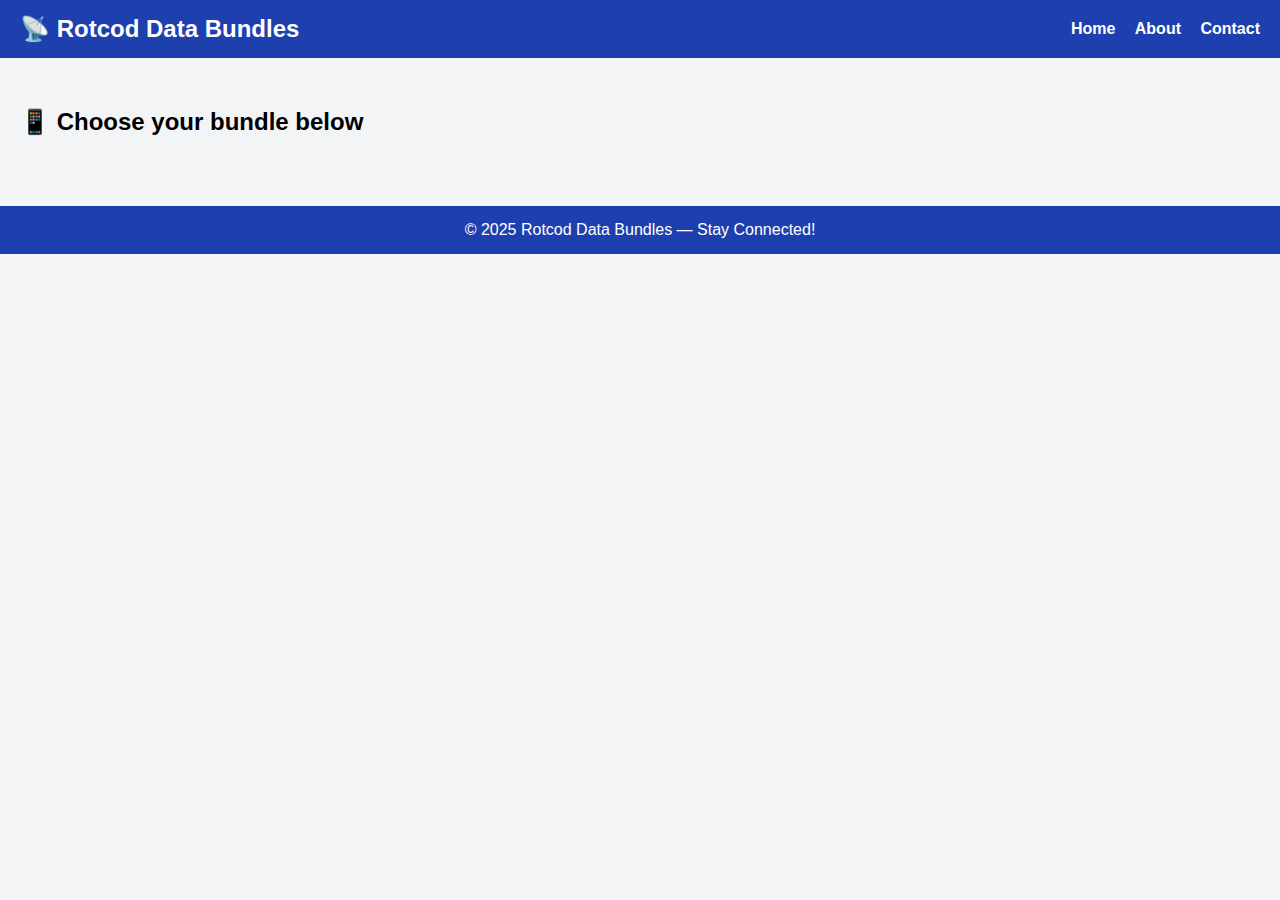
<file: index.html>
<!DOCTYPE html>
<html lang="en">
<head>
<meta charset="UTF-8">
<meta name="viewport" content="width=device-width, initial-scale=1.0">
<title>Rotcod Data Bundles</title>
<style>
  body { font-family: Arial, sans-serif; margin: 0; background: #f3f4f6; }
  header { background: #1e40af; color: white; padding: 15px 20px; display: flex; align-items: center; justify-content: space-between; }
  header h1 { margin: 0; font-size: 24px; display: flex; align-items: center; gap: 10px; }
  nav a { color: white; text-decoration: none; margin-left: 15px; font-weight: bold; }
  nav a:hover { text-decoration: underline; }
  main { padding: 20px; }
  #bundleList { display: grid; grid-template-columns: repeat(auto-fill,minmax(220px,1fr)); gap: 20px; margin-top: 20px; }
  .bundle-item { background: white; padding: 15px; border-radius: 8px; box-shadow: 0 2px 6px rgba(0,0,0,0.1); text-align: center; }
  .bundle-item button { background: #1e40af; color: white; border: none; padding: 8px 15px; border-radius: 5px; cursor: pointer; margin-top: 10px; }
  .bundle-item button:hover { background: #2563eb; }
  footer { text-align: center; padding: 15px; background: #1e40af; color: white; margin-top: 30px; }
  /* Popup styling */
  .popup { display: none; position: fixed; top:0; left:0; width:100%; height:100%; background: rgba(0,0,0,0.5); align-items: center; justify-content: center; z-index: 1000; }
  .popup-content { background: white; padding: 20px; border-radius: 10px; text-align: center; width: 300px; box-shadow: 0 4px 12px rgba(0,0,0,0.2); }
  .popup-content button { margin-top: 15px; background: #1e40af; color: white; padding: 8px 12px; border: none; border-radius: 5px; cursor: pointer; }
  .popup-content button:hover { background: #2563eb; }
  section { margin-top: 30px; }
  a.whatsapp-link { color: #25D366; font-weight: bold; text-decoration: none; }
  a.whatsapp-link:hover { text-decoration: underline; }
</style>
</head>
<body>

<header>
  <h1>📡 Rotcod Data Bundles</h1>
  <nav>
    <a href="#home" onclick="showSection('home')">Home</a>
    <a href="#about" onclick="showSection('about')">About</a>
    <a href="#contact" onclick="showSection('contact')">Contact</a>
  </nav>
</header>

<main>
  <!-- Home Section -->
  <section id="home">
    <h2>📱 Choose your bundle below</h2>
    <div id="bundleList"></div>
  </section>

  <!-- About Section -->
  <section id="about" style="display:none;">
    <h2>About Rotcod Data Bundles</h2>
    <p>We provide the most reliable and affordable data bundles. Stay connected with Rotcod!</p>
    <button onclick="showSection('home')">Go Back Home</button>
  </section>

  <!-- Contact Section -->
  <section id="contact" style="display:none;">
    <h2>Contact</h2>
    <p>WhatsApp: <a class="whatsapp-link" href="https://wa.me/254710234904" target="_blank">0710234904</a></p>
    <p>Name: <strong>Doctor Rotcod</strong></p>
    <button onclick="showSection('home')">Go Back Home</button>
  </section>
</main>

<!-- M-Pesa Payment Popup -->
<div id="mpesaPopup" class="popup">
  <div class="popup-content">
    <div class="message"></div>
    <button onclick="closePopup()">Close</button>
  </div>
</div>

<script>
  // Navigation
  function showSection(id) {
    ['home','about','contact'].forEach(sec => {
      document.getElementById(sec).style.display = (sec === id ? 'block' : 'none');
    });
  }

  // Load bundles from backend
  async function loadBundles() {
    const res = await fetch("http://127.0.0.1:5000/api/bundles");
    const data = await res.json();
    const container = document.getElementById("bundleList");
    container.innerHTML = "";
    data.forEach(b => {
      const item = document.createElement("div");
      item.className = "bundle-item";
      item.innerHTML = `
        <h3>${b.name}</h3>
        <p>Price: ${b.price}</p>
        <p>Data: ${b.data}</p>
        <button onclick="buyBundle('${b.name}', '${b.price}')">💳 Buy Now</button>
      `;
      container.appendChild(item);
    });
  }

  // Buy bundle triggers M-Pesa popup
  function buyBundle(bundleName, price) {
    showMPesaPopup(bundleName, price);
  }

  // M-Pesa simulation with receipt
  function showMPesaPopup(bundleName, price) {
    const popup = document.getElementById("mpesaPopup");
    const message = popup.querySelector(".message");
    message.innerHTML = `Processing payment for ${bundleName} <br>••••`;
    popup.style.display = "flex";

    setTimeout(() => {
      const txId = Date.now();
      message.innerHTML = `
        ✅ Thank you for buying Rotcod Data Bundle!<br>
        Bundle: ${bundleName}<br>
        Price: ${price}<br>
        Transaction ID: ${txId}<br>
        Timestamp: ${new Date().toLocaleString()}<br>
        Stay connected with Rotcod!
      `;
      // Send transaction to backend
      fetch("http://127.0.0.1:5000/api/buy", {
        method: "POST",
        headers: { "Content-Type": "application/json" },
        body: JSON.stringify({ bundleName, price, fee: 0, profit: 0 })
      });
    }, 2000);
  }

  // Close popup
  function closePopup() {
    document.getElementById("mpesaPopup").style.display = "none";
  }

  loadBundles();
</script>

<footer>
© 2025 Rotcod Data Bundles — Stay Connected!
</footer>

</body>
</html>
</file>
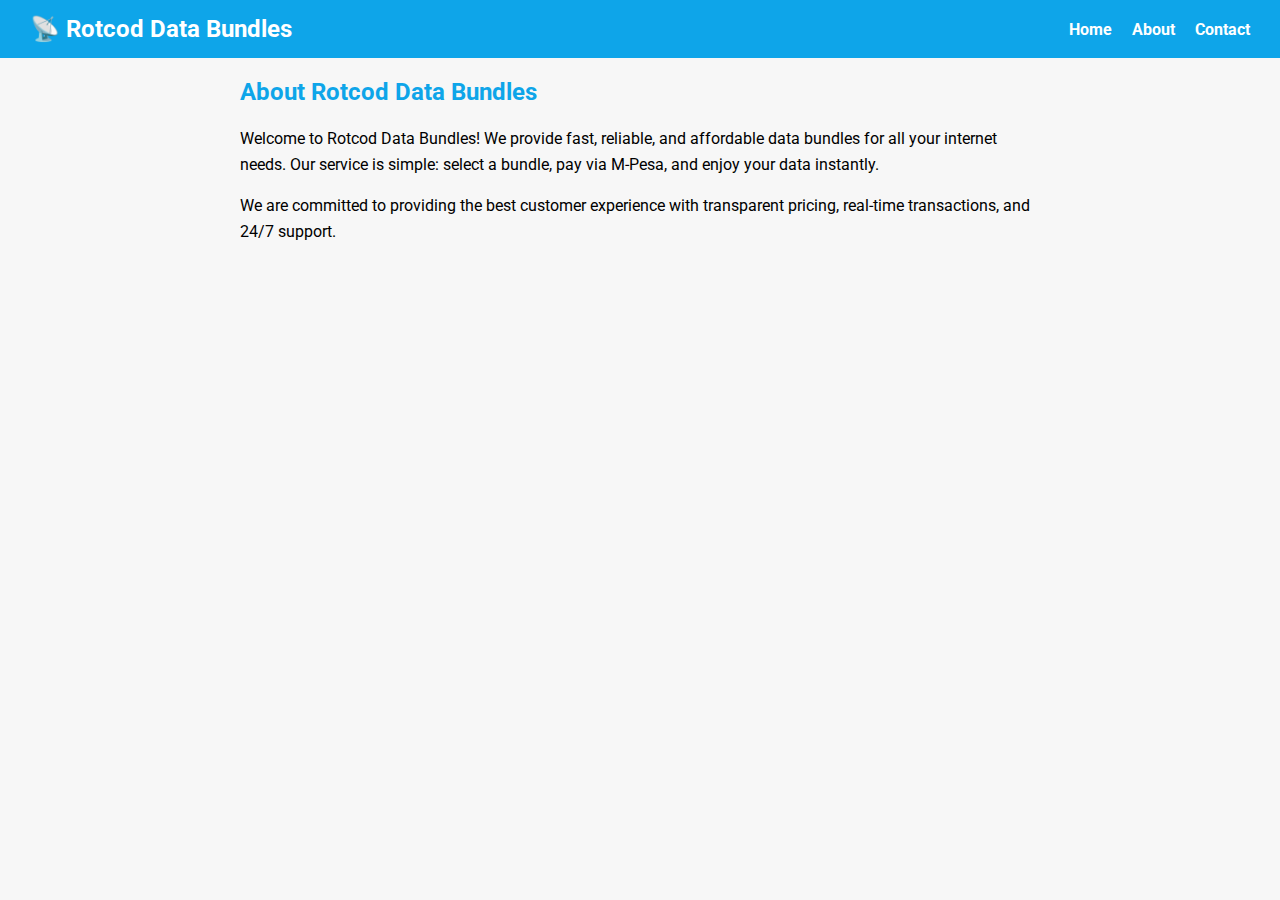
<file: about.html>
<!DOCTYPE html>
<html lang="en">
<head>
  <meta charset="UTF-8">
  <meta name="viewport" content="width=device-width, initial-scale=1.0">
  <title>About - Rotcod Data Bundles</title>
  <link href="https://fonts.googleapis.com/css2?family=Roboto:wght@400;700&display=swap" rel="stylesheet">
  <style>
    body { font-family: 'Roboto', sans-serif; margin:0; padding:0; background-color:#f7f7f7; }
    header { background-color:#0ea5e9; color:white; padding:15px 30px; display:flex; align-items:center; justify-content:space-between; }
    header h1 { display:flex; align-items:center; gap:10px; font-size:1.5rem; margin:0; }
    nav ul { list-style:none; display:flex; gap:20px; margin:0; padding:0; }
    nav ul li a { text-decoration:none; font-weight:bold; color:white; transition:0.3s; }
    nav ul li a:hover { color:#fcd34d; }
    .container { max-width:800px; margin:20px auto; padding:0 15px; }
    h2 { color:#0ea5e9; }
    p { line-height:1.6; }
  </style>
</head>
<body>
  <header>
    <h1>📡 Rotcod Data Bundles</h1>
    <nav>
      <ul>
        <li><a href="index.html">Home</a></li>
        <li><a href="about.html">About</a></li>
        <li><a href="contact.html">Contact</a></li>
      </ul>
    </nav>
  </header>

  <div class="container">
    <h2>About Rotcod Data Bundles</h2>
    <p>Welcome to Rotcod Data Bundles! We provide fast, reliable, and affordable data bundles for all your internet needs. Our service is simple: select a bundle, pay via M-Pesa, and enjoy your data instantly.</p>
    <p>We are committed to providing the best customer experience with transparent pricing, real-time transactions, and 24/7 support.</p>
  </div>
</body>
</html>
</file>
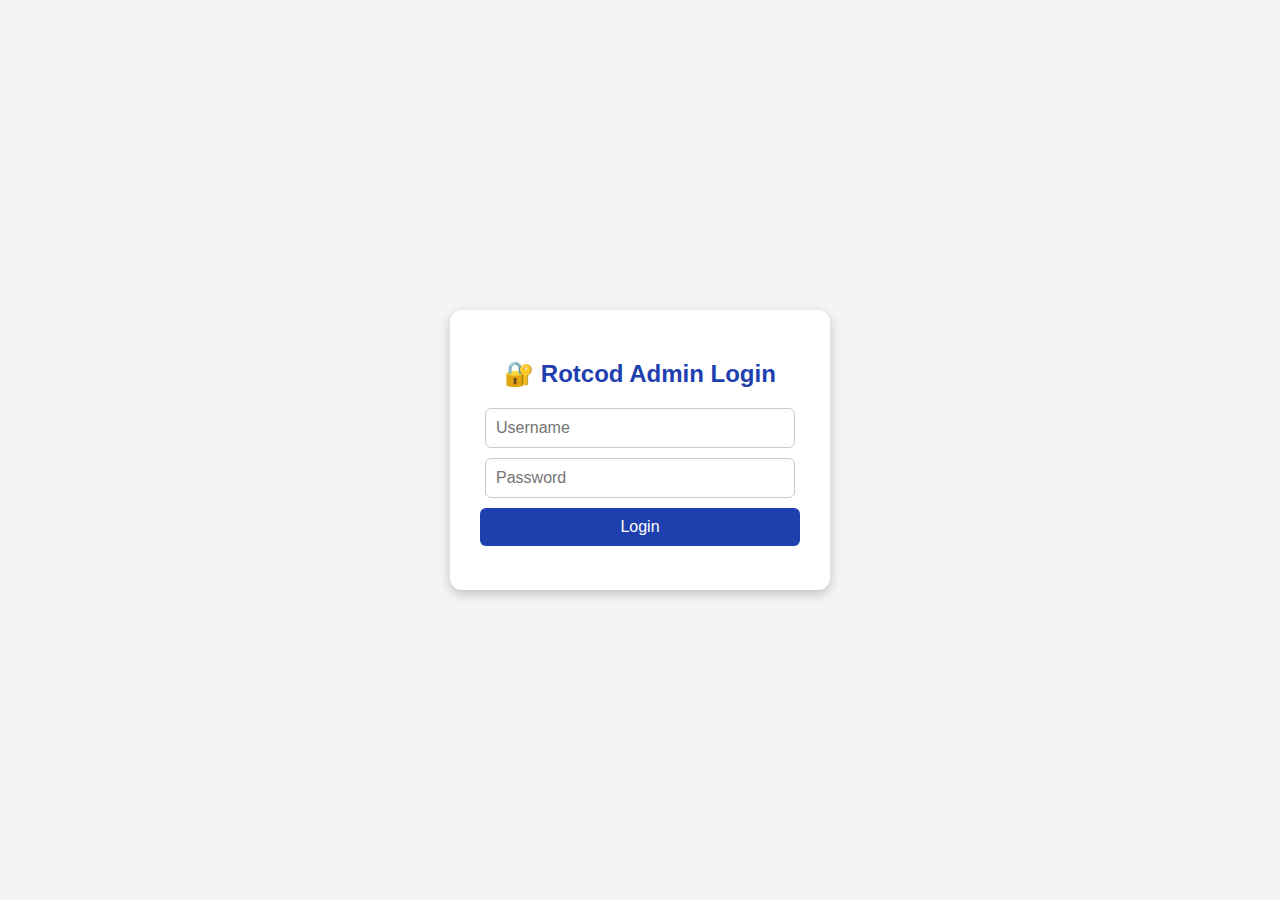
<file: admin.html>
<!DOCTYPE html>
<html lang="en">
<head>
<meta charset="UTF-8">
<meta name="viewport" content="width=device-width, initial-scale=1.0">
<title>Rotcod Admin Dashboard</title>
<style>
  body { font-family: Arial; padding:20px; background:#f3f4f6; }
  header { display:flex; justify-content:space-between; align-items:center; background:#1e40af; color:white; padding:15px; border-radius:5px; }
  button.logout { background:#f87171; border:none; color:white; padding:5px 10px; border-radius:5px; cursor:pointer; }
  button.logout:hover { background:#ef4444; }
  table { width:100%; margin-top:20px; border-collapse:collapse; }
  th, td { border:1px solid #ccc; padding:8px; text-align:center; }
  th { background:#1e40af; color:white; }
</style>
</head>
<body>

<header>
  <h1>Rotcod Admin Dashboard</h1>
  <button class="logout" onclick="logout()">Logout</button>
</header>

<div>Float Balance: $0.00</div>

<input type="text" id="search" placeholder="Search by name or phone" oninput="search()" />

<table id="transactions">
  <thead>
    <tr>
      <th>Transaction ID</th>
      <th>Customer</th>
      <th>Phone</th>
      <th>Bundle</th>
      <th>Price</th>
      <th>Fee</th>
      <th>Profit</th>
      <th>Time</th>
    </tr>
  </thead>
  <tbody>
    <!-- Transactions will appear here -->
  </tbody>
</table>

<script>
  // Redirect to login if not logged in
  if(localStorage.getItem("isLoggedIn") !== "true") {
    window.location.href = "login.html";
  }

  // Logout
  function logout() {
    localStorage.removeItem("isLoggedIn");
    window.location.href = "login.html";
  }

  const transactions = [
    { id: "T001", customer: "John", phone: "0712345678", bundle: "Daily 500MB", price: 50, fee: 5, profit: 5, time: "2025-10-29 12:00" },
    { id: "T002", customer: "Amina", phone: "0798765432", bundle: "Weekly 2GB", price: 200, fee: 10, profit: 10, time: "2025-10-29 12:10" }
  ];

  const tbody = document.getElementById("transactions").querySelector("tbody");

  function loadTransactions() {
    tbody.innerHTML = "";
    transactions.forEach(tx => {
      const tr = document.createElement("tr");
      tr.innerHTML = `
        <td>${tx.id}</td>
        <td>${tx.customer}</td>
        <td>${tx.phone}</td>
        <td>${tx.bundle}</td>
        <td>${tx.price}</td>
        <td>${tx.fee}</td>
        <td>${tx.profit}</td>
        <td>${tx.time}</td>
      `;
      tbody.appendChild(tr);
    });
  }

  loadTransactions();

  // Search function
  function search() {
    const query = document.getElementById("search").value.toLowerCase();
    Array.from(tbody.children).forEach(tr => {
      const rowText = tr.textContent.toLowerCase();
      tr.style.display = rowText.includes(query) ? "" : "none";
    });
  }
</script>

</body>
</html>
</file>
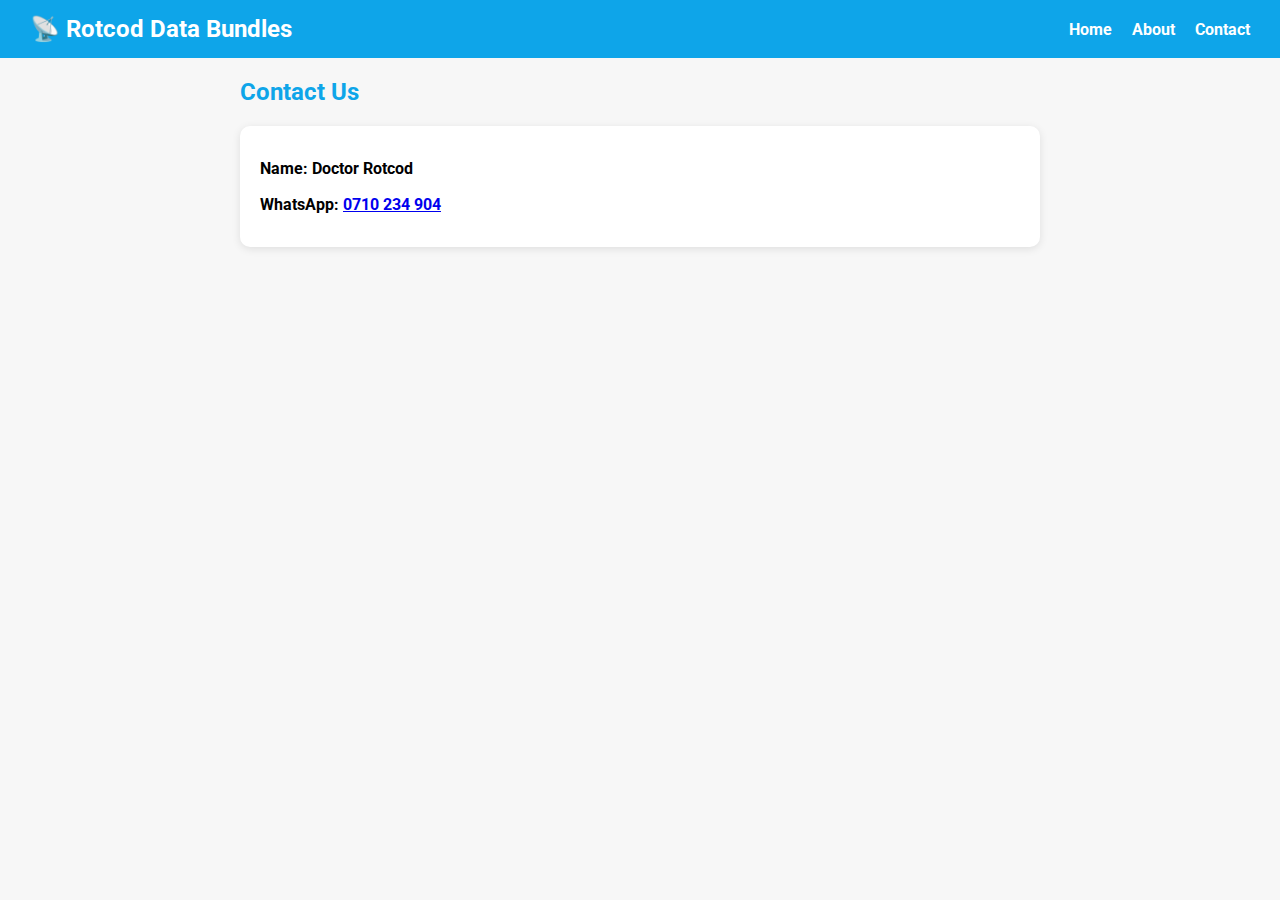
<file: contact.html>
<!DOCTYPE html>
<html lang="en">
<head>
  <meta charset="UTF-8">
  <meta name="viewport" content="width=device-width, initial-scale=1.0">
  <title>Contact - Rotcod Data Bundles</title>
  <link href="https://fonts.googleapis.com/css2?family=Roboto:wght@400;700&display=swap" rel="stylesheet">
  <style>
    body { font-family: 'Roboto', sans-serif; margin:0; padding:0; background-color:#f7f7f7; }
    header { background-color:#0ea5e9; color:white; padding:15px 30px; display:flex; align-items:center; justify-content:space-between; }
    header h1 { display:flex; align-items:center; gap:10px; font-size:1.5rem; margin:0; }
    nav ul { list-style:none; display:flex; gap:20px; margin:0; padding:0; }
    nav ul li a { text-decoration:none; font-weight:bold; color:white; transition:0.3s; }
    nav ul li a:hover { color:#fcd34d; }
    .container { max-width:800px; margin:20px auto; padding:0 15px; }
    h2 { color:#0ea5e9; }
    p { line-height:1.6; }
    .contact-info { background-color:white; padding:20px; border-radius:10px; box-shadow:0 2px 8px rgba(0,0,0,0.1); margin-top:20px; }
    .contact-info p { margin:10px 0; font-weight:bold; }
  </style>
</head>
<body>
  <header>
    <h1>📡 Rotcod Data Bundles</h1>
    <nav>
      <ul>
        <li><a href="index.html">Home</a></li>
        <li><a href="about.html">About</a></li>
        <li><a href="contact.html">Contact</a></li>
      </ul>
    </nav>
  </header>

  <div class="container">
    <h2>Contact Us</h2>
    <div class="contact-info">
      <p>Name: Doctor Rotcod</p>
      <p>WhatsApp: <a href="https://wa.me/254710234904" target="_blank">0710 234 904</a></p>
    </div>
  </div>
</body>
</html>
</file>
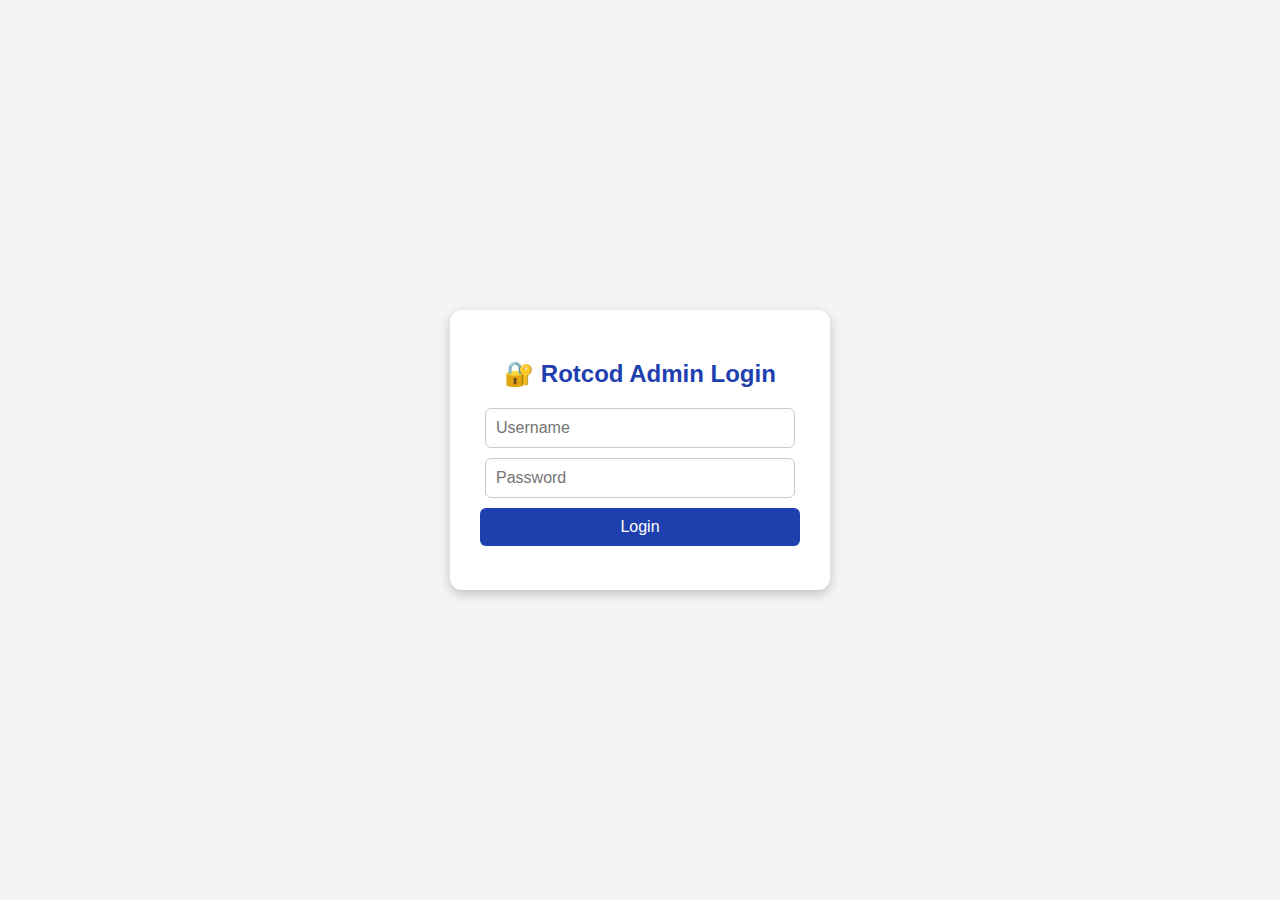
<file: login.html>
<!DOCTYPE html>
<html lang="en">
<head>
  <meta charset="UTF-8">
  <meta name="viewport" content="width=device-width, initial-scale=1.0">
  <title>Rotcod Admin Login</title>
  <style>
    body {
      font-family: Arial, sans-serif;
      background: #f3f4f6;
      display: flex;
      justify-content: center;
      align-items: center;
      height: 100vh;
      margin: 0;
    }
    .login-box {
      background: white;
      padding: 30px;
      border-radius: 12px;
      box-shadow: 0 4px 12px rgba(0,0,0,0.2);
      text-align: center;
      width: 320px;
    }
    h2 {
      color: #1e40af;
    }
    input {
      display: block;
      width: 90%;
      margin: 10px auto;
      padding: 10px;
      border: 1px solid #ccc;
      border-radius: 6px;
      font-size: 16px;
    }
    button {
      background: #1e40af;
      color: white;
      padding: 10px 15px;
      border: none;
      border-radius: 6px;
      cursor: pointer;
      width: 100%;
      font-size: 16px;
    }
    button:hover {
      background: #2563eb;
    }
    .error {
      color: red;
      margin-top: 10px;
      font-size: 14px;
    }
  </style>
</head>
<body>

  <div class="login-box">
    <h2>🔐 Rotcod Admin Login</h2>
    <form id="loginForm">
      <input type="text" id="username" placeholder="Username" required>
      <input type="password" id="password" placeholder="Password" required>
      <button type="submit">Login</button>
    </form>
    <p class="error" id="errorMsg"></p>
  </div>

  <script>
    document.getElementById('loginForm').addEventListener('submit', function (e) {
      e.preventDefault();

      const username = document.getElementById('username').value.trim();
      const password = document.getElementById('password').value.trim();
      const errorMsg = document.getElementById('errorMsg');

      // Admin credentials (change them if you wish)
      const adminUser = 'admin';
      const adminPass = 'rotcod123';

      if (username === adminUser && password === adminPass) {
        sessionStorage.setItem('isLoggedIn', 'true');
        window.location.href = 'dashboard.html';
      } else {
        errorMsg.textContent = '❌ Invalid username or password';
      }
    });
  </script>

</body>
</html>
</file>
